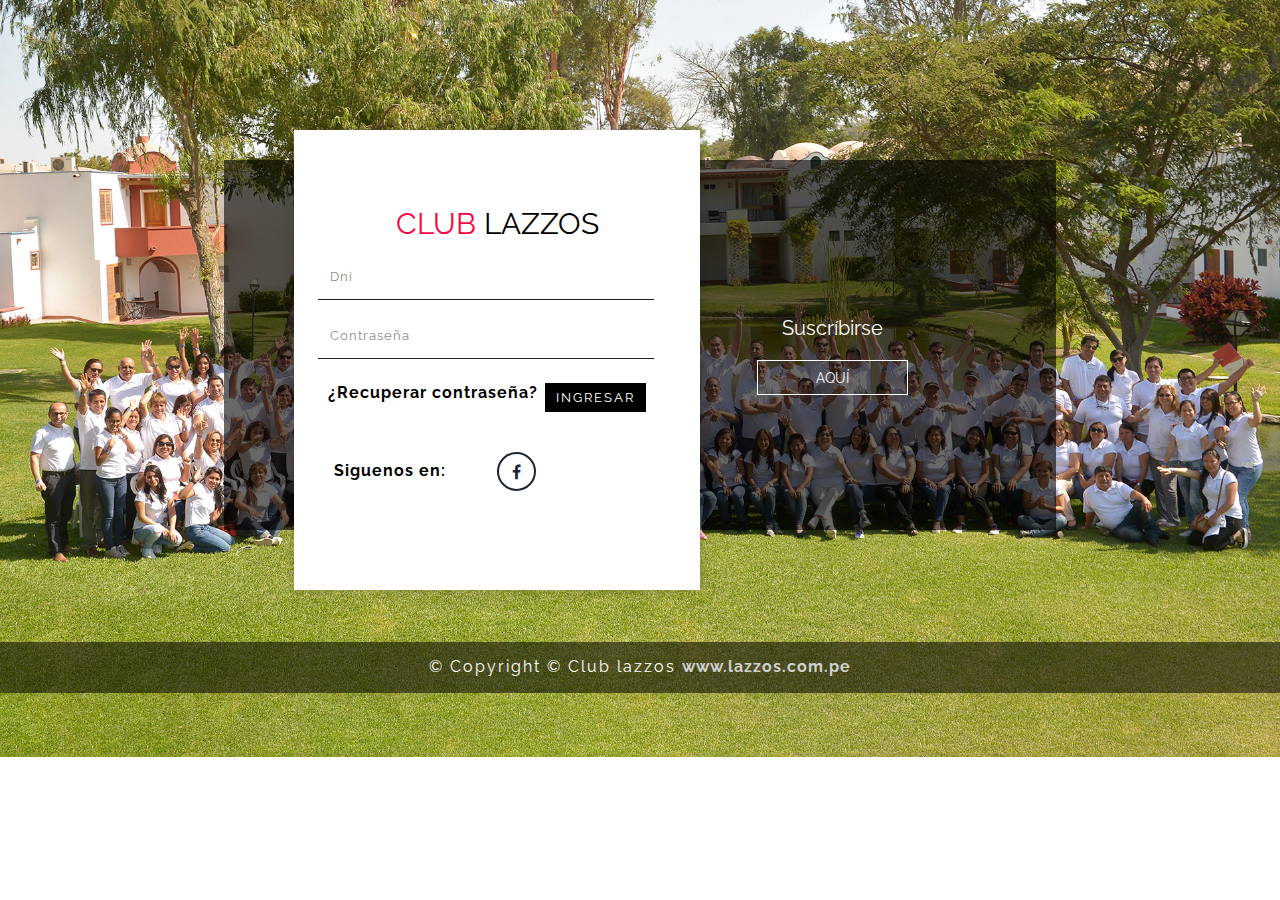
<file: index.html>
<!--
Author: W3layouts
Author URL: http://w3layouts.com
License: Creative Commons Attribution 3.0 Unported
License URL: http://creativecommons.org/licenses/by/3.0/
-->
<!DOCTYPE html>
<html>
<head>
<title>Login</title>
<meta name="viewport" content="width=device-width, initial-scale=1">
<meta http-equiv="Content-Type" content="text/html; charset=utf-8" />
<meta name="keywords" content="Smooth Sliding Forms template Responsive, Login form web template,Flat Pricing w3tables,Flat Drop downs  Sign up Web Templates, Flat Web Templates, Login sign up Responsive web template, SmartPhone Compatible web template, free webdesigns for Nokia, Samsung, LG, SonyEricsson, Motorola web design" />
<script type="application/x-javascript"> addEventListener("load", function() { setTimeout(hideURLbar, 0); }, false); function hideURLbar(){ window.scrollTo(0,1); } </script>
<!-- Custom Theme files -->
<link href="css/stylelogin.css" rel="stylesheet" type="text/css" media="all" />
<link rel=icon href=favicon.png  type="image/png">
<!-- //Custom Theme files -->

<!-- font-awesome icons -->
<link href="css/font-awesome.css" rel="stylesheet"> 
<!-- //font-awesome icons -->

<!-- web font -->
<link href="http://fonts.googleapis.com/css?family=Raleway:100,100i,200,200i,300,300i,400,400i,500,500i,600,600i,700,700i,800,800i,900,900i" rel="stylesheet">
<link href="http://fonts.googleapis.com/css?family=Lato:100,100i,300,300i,400,400i,700,700i,900,900i" rel="stylesheet">
<link href="http://fonts.googleapis.com/css?family=Roboto+Condensed:300,300i,400,400i,700,700i" rel="stylesheet">
<!-- //web font -->
</head>
<body>
	<!-- main -->
	<div class="main agileits-w3layouts">
		<h1></h1>
		<div class="main-agileinfo"> 
			<div class="agileui-forms">
				<div class="container-form">
					<div class="form-item log-in"><!-- login form-->
						<div class="w3table agileinfo"> 
							<div class="w3table-cell register"> 
								<div class="w3table-tophead">
									<h2>CLUB<span class="detalle">LAZZOS</span></h2>
								</div>
								<form action="#" method="post"> 
									<div class="fields-grid">
										<div class="styled-input agile-styled-input-top">
											<input type="text" required=""> 
											<label>Dni</label>
											<span></span>
										</div>
										<div class="styled-input">
											<input type="Password" name="Password" required="">
											<label>Contraseña</label>
											<span></span>
										</div>
										<a href="contrasena.html">¿Recuperar contraseña?</a>									
										<input type="submit" value="Ingresar"> 
									</div>
									<div class="social-grids">
										<div class="social-text">
											<p>Siguenos en:</p>
										</div>
										<div class="social-icons">
											<ul>
												<li><a href="https://www.facebook.com/lazzos.comerciales" target="_blank"><i class="fa fa-facebook"></i></a></li>
												<!--
												<li><a href="#"><i class="fa fa-instagram"></i></a></li>
												
												<li><a href="#"><i class="fa fa-rss"></i></a></li>-->
											</ul>
										</div>
										<div class="clear"> </div>
									</div>

								</form>  
							</div>
						</div>
					</div>
					<div class="form-item sign-up"><!-- sign-up form-->
						<div class="w3table w3-agileits">
							<div class="w3table-cell register">   
									<h3>Suscríbete</h3>
								<form action="#" method="post">
									<div class="fields-grid">
										<div class="styled-input agile-styled-input-top">
											<input type="text" name="First name" required=""> 
											<label>Nombres y apellidos</label>
											<span></span>
										</div>

										<div class="styled-input agile-styled-input-top">
											<input type="text" name="First name" required=""> 
											<label>Tienda</label>
											<span></span>
										</div>

										<div class="styled-input">
											<input type="email" name="Email" required="">
											<label>Email</label>
											<span></span>
										</div>

										<div class="styled-input agile-styled-input-top">
											<input type="text" required=""> 
											<label>Dni</label>
											<span></span>
										</div>

										<div class="styled-input">
											<input type="password" name="password" required="">
											<label>Contraseña</label>
											<span></span>
										</div>

										<div class="clear"> </div>
										<!--
										 <label class="checkbox"><input type="checkbox" name="checkbox" checked><i></i>I agree to the <a href="#">Terms and Conditions</a></label>-->
									</div>
									<input type="submit" value="Suscríbirse">
								</form>

							</div>
						</div>
					</div>
				</div>
				<div class="container-info">
					<div class="info-w3lsitem">
						<div class="w3table">
							<div class="w3table-cell">
								<p> Iniciar sesión</p>
								<div class="btn"> Aquí </div>
							</div>
						</div>
					</div>
					<div class="info-w3lsitem">
						<div class="w3table">
							<div class="w3table-cell">
								<p>Suscríbirse</p>
								<div class="btn">Aquí</div>
							</div>
						</div>
					</div>
					<div class="clear"> </div>
				</div> 
				
				
			</div> 
		</div>	
	</div>   
	<!-- //main -->
	<!-- copyright -->
	<div class="copyw3-agile">
		<p> © Copyright © Club lazzos <a href="http://www.lazzos.com.pe/" target="_blank">www.lazzos.com.pe</a></p>
	</div>
	<!-- //copyright --> 
	<!-- js -->  
	<script  src=" js/jquery-1.12.3.min.js"></script> 
	<script>
		$(".info-w3lsitem .btn").click(function() {
			  $(".main-agileinfo").toggleClass("log-in");
			});
			$(".container-form .btn").click(function() {
			  $(".main-agileinfo").addClass("active");
		});
	</script>
	<!-- //js --> 
</body>
</html>
</file>
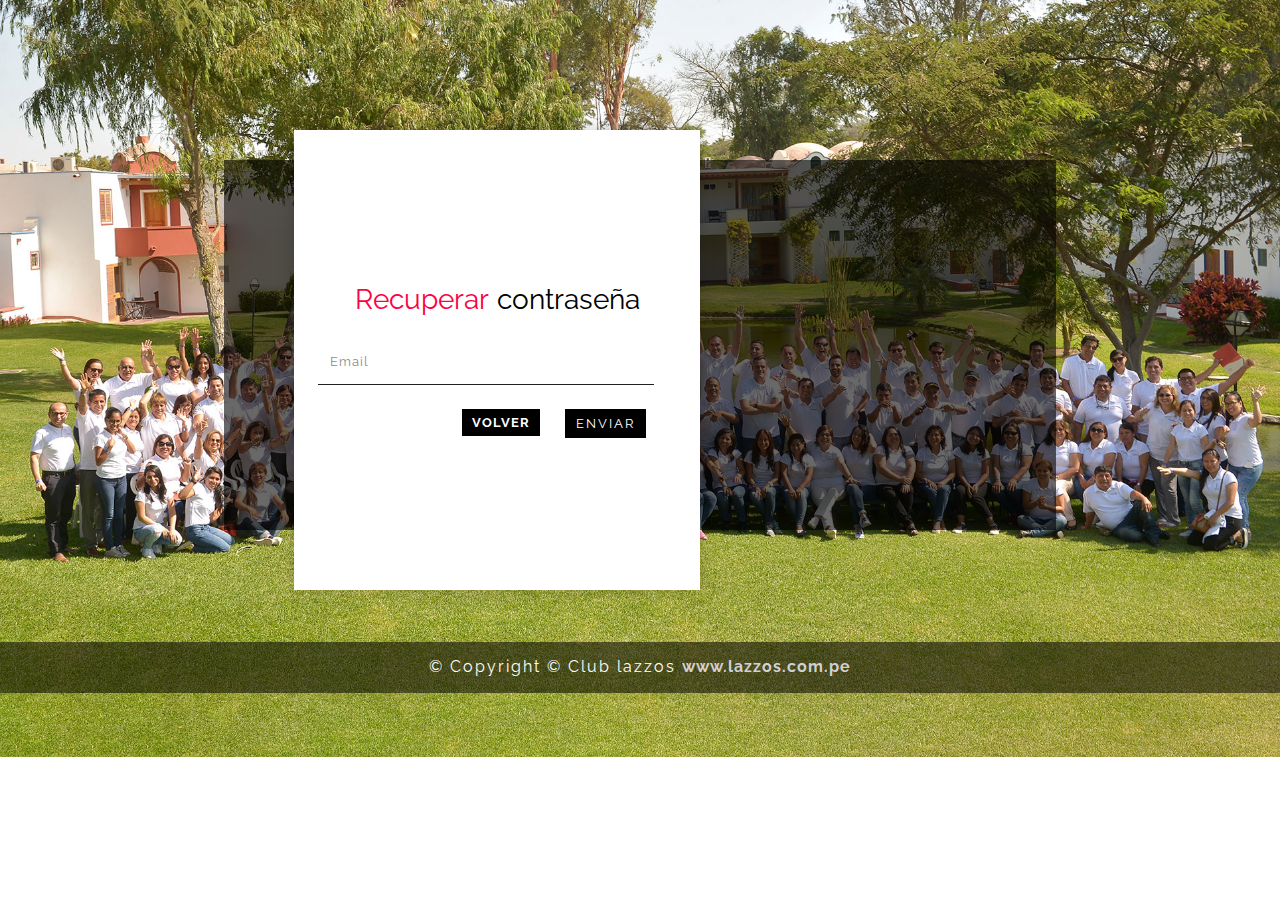
<file: contrasena.html>
<!--
Author: W3layouts
Author URL: http://w3layouts.com
License: Creative Commons Attribution 3.0 Unported
License URL: http://creativecommons.org/licenses/by/3.0/
-->
<!DOCTYPE html>
<html>
<head>
<title>Login</title>
<meta name="viewport" content="width=device-width, initial-scale=1">
<meta http-equiv="Content-Type" content="text/html; charset=utf-8" />
<meta name="keywords" content="Smooth Sliding Forms template Responsive, Login form web template,Flat Pricing w3tables,Flat Drop downs  Sign up Web Templates, Flat Web Templates, Login sign up Responsive web template, SmartPhone Compatible web template, free webdesigns for Nokia, Samsung, LG, SonyEricsson, Motorola web design" />
<script type="application/x-javascript"> addEventListener("load", function() { setTimeout(hideURLbar, 0); }, false); function hideURLbar(){ window.scrollTo(0,1); } </script>
<!-- Custom Theme files -->
<link href="css/stylelogin.css" rel="stylesheet" type="text/css" media="all" />
<link rel=icon href=favicon.png  type="image/png">
<!-- //Custom Theme files -->

<!-- font-awesome icons -->
<link href="css/font-awesome.css" rel="stylesheet"> 
<!-- //font-awesome icons -->

<!-- web font -->
<link href="http://fonts.googleapis.com/css?family=Raleway:100,100i,200,200i,300,300i,400,400i,500,500i,600,600i,700,700i,800,800i,900,900i" rel="stylesheet">
<link href="http://fonts.googleapis.com/css?family=Lato:100,100i,300,300i,400,400i,700,700i,900,900i" rel="stylesheet">
<link href="http://fonts.googleapis.com/css?family=Roboto+Condensed:300,300i,400,400i,700,700i" rel="stylesheet">
<!-- //web font -->
</head>
<body>
	<!-- main -->
	<div class="main agileits-w3layouts">
		<h1></h1>
		<div class="main-agileinfo"> 
			<div class="agileui-forms">
				<div class="container-form">
					<div class="form-item log-in"><!-- login form-->
						<div class="w3table agileinfo"> 
							<div class="w3table-cell register"> 
								<div class="w3table-tophead">
									<h4>Recuperar<span class="detalle">contraseña</span></h4>
								</div>
								<form action="#" method="post"> 
									<div class="fields-grid">

										<div class="styled-input">
											<input type="email" name="Email" required="">
											<label>Email</label>
											<span></span>
										</div>
									</div>

									<input type="submit" value="Enviar">
									<button type="button" class="log-btn"><a href="index.html">Volver</a></button>

								</form>  
							</div>
						</div>
					</div>
				</div>

				<div class="container-info">
					<div class="info-w3lsitem">
					
					</div>
					<div class="info-w3lsitem">
						
					</div>
					<div class="clear"> </div>
				</div>
				
				
			</div> 
		</div>	
	</div>   
	<!-- //main -->
	<!-- copyright -->
	<div class="copyw3-agile">
		<p> © Copyright © Club lazzos <a href="http://www.lazzos.com.pe/" target="_blank">www.lazzos.com.pe</a></p>
	</div>
	<!-- //copyright --> 
	<!-- js -->  
	<script  src=" js/jquery-1.12.3.min.js"></script> 
	<script>
		$(".info-w3lsitem .btn").click(function() {
			  $(".main-agileinfo").toggleClass("log-in");
			});
			$(".container-form .btn").click(function() {
			  $(".main-agileinfo").addClass("active");
		});
	</script>
	<!-- //js --> 
</body>
</html>
</file>
<file: css/stylelogin.css>
/*--
Author: W3layouts
Author URL: http://w3layouts.com
License: Creative Commons Attribution 3.0 Unported
License URL: http://creativecommons.org/licenses/by/3.0/
--*/
/*--reset--*/
html,body,div,span,applet,object,iframe,h1,h2,h3,h4,h5,h6,p,blockquote,pre,a,abbr,acronym,address,big,cite,code,del,dfn,em,img,ins,kbd,q,s,samp,small,strike,strong,sub,sup,tt,var,b,u,i,dl,dt,dd,ol,nav ul,nav li,fieldset,form,label,legend,table,caption,tbody,tfoot,thead,tr,th,td,article,aside,canvas,details,embed,figure,figcaption,footer,header,hgroup,menu,nav,output,ruby,section,summary,time,mark,audio,video{margin:0;padding:0;border:0;font-size:100%;font:inherit;vertical-align:baseline;}
article, aside, details, figcaption, figure,footer, header, hgroup, menu, nav, section {display: block;}
ol,ul{list-style:none;margin:0px;padding:0px;}
blockquote,q{quotes:none;}
blockquote:before,blockquote:after,q:before,q:after{content:'';content:none;}
table{border-collapse:collapse;border-spacing:0;}
/*--start editing from here--*/
a{text-decoration:none;}
.txt-rt{text-align:right;}/* text align right */
.txt-lt{text-align:left;}/* text align left */
.txt-center{text-align:center;}/* text align center */
.float-rt{float:right;}/* float right */
.float-lt{float:left;}/* float left */
.clear{clear:both;}/* clear float */
.pos-relative{position:relative;}/* Position Relative */
.pos-absolute{position:absolute;}/* Position Absolute */
.vertical-base{	vertical-align:baseline;}/* vertical align baseline */
.vertical-top{	vertical-align:top;}/* vertical align top */
nav.vertical ul li{	display:block;}/* vertical menu */
nav.horizontal ul li{	display: inline-block;}/* horizontal menu */
img{max-width:100%;}
/*--end reset--*/
body {
    font-family: 'Raleway', sans-serif;
    background-attachment: fixed;
    background: url(../images/3.jpg) no-repeat 0px 0px;
    background-size: cover;
}

h1 {
    font-size: 3em;
    text-align: center;
    text-transform: uppercase;
    color: #fff;
    letter-spacing: 2px;
}
a {
    color: #000;
    font-weight: bold;
    letter-spacing: 1px;
    font-size: 16px;
}

/*-- titulo --*/

.detalle{
  color: #000;
  padding-left: 8px;
}


.w3table-cell h4 {
    font-size: 28px;
    text-align: center;
    font-family: 'Raleway', sans-serif;
    color: #fd0242;
    padding-bottom: 10px;
}

@media (max-width: 600px) {
  .w3table-cell h4 {
    font-size: 1.2em;
  }
}

.log-btn {
    outline: none;
    float: right;
    margin-right: 25px;
    padding: 6px 10px;
    font-size: 13px;
    letter-spacing: 2px;
    background: #000;
    border: none;
    cursor: pointer;
    -webkit-transition: 0.5s all;
    -moz-transition: 0.5s all;
    -o-transition: 0.5s all;
    -ms-transition: 0.5s all;
    transition: 0.5s all;
    font-family: 'Raleway', sans-serif;
    text-align: center;
    text-transform: uppercase;
}
.log-btn:hover{
    color: #fff;
    background:#fd0242;
}

button a{
  text-decoration: none;
  font-size: 13px;
  color: #fff;
  font-family: 'Raleway', sans-serif;
}

button a:hover{
  text-decoration: none; 
  color: #fff;
  font-family: 'Raleway', sans-serif;
}


/*-- main --*/
.main {
    padding: 3em 0 0;
}
.main-agileinfo{
    width: 50%;
    margin: 7em auto;
	background-color: rgba(0, 0, 0, 0.59);
	position: relative; 
	-moz-transition: all 0.5s;
	-o-transition: all 0.5s;
	-webkit-transition: all 0.5s;
	transition: all 0.5s;
}
.w3table-topimg {
    margin-top: -4em;
}
.w3table-topimg img { 
    width: 100%;
}
.w3table-cell form {
    padding: 1.5em;
}
.main-agileinfo input[type="radio"] {
    margin: 0;
    width: 12px;
    display: inline-block;
	vertical-align: middle;
}
.main-agileinfo .radio {
    display: inline-block;
    margin-bottom: 1em;
    float: left;
    width: 22%;
}
.main-agileinfo .radio:nth-child(2) {
    width: 34%;
}
.main-agileinfo label {
    font-size: 14px;
    color: #000;
    margin-right: .8em;
    font-weight: bold;
    letter-spacing: 1px;
}
.main-agileinfo h5.w3ls-ltext {
    font-size: .8em;
    color: #999;
    font-weight: 600;
    margin-bottom: 0.5em;
}
.sign-up p {
    font-size: .7em;
    color: #999;
    margin-bottom: 1em;
}
/*-- forms --*/  
.w3table {
	display:table;
	width: 100%;
	height: 100%;
} 
.w3table-cell {
	display: table-cell;
	vertical-align: middle;
	-moz-transition: all 0.5s;
	-o-transition: all 0.5s;
	-webkit-transition: all 0.5s;
	transition: all 0.5s; 
} 
.w3table-tophead h2,.w3table-cell h3 {
    font-size: 30px;
    text-align: center;
    text-transform: uppercase;
    color: #fd0242;
}
.main-agileinfo .wthree-box {
	position: absolute;
	left: 0;
	top: 0;
	width: 100%;
	height: 100%;
	overflow: hidden;
}
.main-agileinfo .wthree-box:before, .main-agileinfo .wthree-box:after {
    content: " ";
    position: absolute;
    left: 153px;
    top: 42px;
    background-color: rgba(189, 95, 84, 0.39);
    background-color: rgba(135, 186, 69, 0.49);
    -webkit-transform: rotateX(52deg) rotateY(15deg) rotateZ(-38deg);
    -moz-transform: rotateX(52deg) rotateY(15deg) rotateZ(-38deg);
    -ms-transform: rotateX(52deg) rotateY(15deg) rotateZ(-38deg);
    -o-transform: rotateX(52deg) rotateY(15deg) rotateZ(-38deg);
    transform: rotateX(52deg) rotateY(15deg) rotateZ(-38deg);
    width: 300px;
    height: 265px;
    -moz-transition: all 0.5s;
    -o-transition: all 0.5s;
    -webkit-transition: all 0.5s;
    transition: all 0.5s;
}
.main-agileinfo .wthree-box:after {
    background-color: rgba(250, 128, 114, 0.48);
    background-color: rgba(135, 186, 69, 0.49);
    top: 22px;
    left: 155px;
    width: 324px;
    height: 220px;
}
.main-agileinfo .agileui-forms {
	position: relative;
}
.main-agileinfo .btn {
    cursor: pointer;
    text-align: center;
    margin: 0 auto;
    width: 100%;
    color: #fff;
    background-color: #00BCD4;
    opacity: 1;
    -moz-transition: all 0.5s;
    -o-transition: all 0.5s;
    -webkit-transition: all 0.5s;
    transition: all 0.5s;
    border: none;
	text-transform: uppercase;
	font-size: 0.9em;
}
.main-agileinfo .btn:hover {
	opacity: 0.7;
}
.main-agileinfo .btn, .main-agileinfo input, .main-agileinfo textarea  {
	padding: 8px 12px;
}
.main-agileinfo .info-w3lsitem .btn {
    width: 35%;
}
/*.main-agileinfo input,.main-agileinfo textarea {
    margin: 0 auto 15px;
    display: block;
    width: 89%;
    -moz-transition: all 0.3s;
    -o-transition: all 0.3s;
    -webkit-transition: all 0.3s;
    transition: all 0.3s;
    color: #999;
    font-size: 0.8em;
    left: 1px;
    outline: none;
	font-family: 'Open Sans', sans-serif;
}
.main-agileinfo textarea {
    min-height: 3em;
}*/
.main-agileinfo .agileui-forms .container-info {
	text-align: left;
	font-size: 0;
}
.main-agileinfo .agileui-forms .container-info .info-w3lsitem {
	text-align: center;
	font-size: 16px;
    width: 394px;
    height: 370px;
	display: inline-block;
	vertical-align: top;
	color: #fff;
	opacity: 1;
	-moz-transition: all 0.3s;
	-o-transition: all 0.3s;
	-webkit-transition: all 0.3s;
	transition: all 0.3s;
}
.main-agileinfo .agileui-forms .container-info .info-w3lsitem p {
	font-size: 20px;
	margin: 20px;
}
.agileui-forms .container-info .info-w3lsitem .btn {
	background-color: transparent;
	border: 1px solid #fff;
}
.agileui-forms .container-info .info-w3lsitem .w3table-cell {
	padding-right: 87px;
}
.agileui-forms .container-info .info-w3lsitem:nth-child(2) .w3table-cell {
	padding-left: 35px;
	padding-right: 0;
}
.container-form {
	overflow: hidden;
	position: absolute;
	left: 70px;
    top: -30px;
    width: 406px;
    height: 460px;
	background-color: #fff;
	-webkit-box-shadow: 0 0 15px 0 rgba(0, 0, 0, 0.2);
	-moz-box-shadow: 0 0 15px 0 rgba(0, 0, 0, 0.2);
	-o-box-shadow: 0 0 15px 0 rgba(0, 0, 0, 0.2);
	-ms-box-shadow: 0 0 15px 0 rgba(0, 0, 0, 0.2);
	box-shadow: 0 0 15px 0 rgba(0, 0, 0, 0.2);
	-moz-transition: all 0.5s;
	-o-transition: all 0.5s;
	-webkit-transition: all 0.5s;
	transition: all 0.5s;
} 
.form-item {
	position: absolute;
	left: 0;
	top: 0;
	width: 100%;
	height: 100%;
	opacity: 1;
	-moz-transition: all 0.5s;
	-o-transition: all 0.5s;
	-webkit-transition: all 0.5s;
	transition: all 0.5s;
}
.form-item.sign-up {
	position: absolute;
	left: -100%;
	opacity: 0;
}
.log-in .wthree-box:before {
	position: absolute;
	left: 180px;
	top: 62px;
	height: 265px;
}
.log-in .wthree-box:after {
	top: 22px;
	left: 192px;
	width: 324px;
	height: 220px;
}
.log-in .container-form {
    left: 310px;
}
.log-in .container-form .form-item.sign-up {
	left: 0;
	opacity: 1;
}
.log-in .container-form .form-item.log-in {
	left: -100%;
	opacity: 0;
} 
/*-- //forms --*/


.fields-grid {
    margin-bottom: 20px;
}
.social-grids {
    margin-top: 50px;
}
.fields-grid a {
    margin-left: 10px;
}
label a:hover {
    text-decoration: underline;
}
.social-text{
	float:left;
	width:50%;
}
.social-text p {
    color: #000;
    margin: .6em 0 0 1em;
    font-size: 1em;
    font-weight: bold;
    letter-spacing: 1px;
}
.social-icons{
	float:left;
	width:50%;
}
.social-icons ul {
    padding: 0;
    margin: 0;
}
.social-icons ul li {
    display: inline-block;
    margin: 0 .5em 0 0;
}
.social-icons ul li a {
    color: #FFFFFF;
    text-align: center;
}
.social-icons ul li a i.fa.fa-facebook, .social-icons ul li a i.fa.fa-instagram, .social-icons ul li a i.fa.fa-rss {
    height: 35px;
    width: 35px;
    border: solid 2px #1a2537;
    line-height: 36px;
    /* background: #dfe8ee; */
    border-radius: 30px;
    color: #1a2537;
    transition: 0.5s all;
    -webkit-transition: 0.5s all;
    -moz-transition: 0.5s all;
    -o-transition: 0.5s all;
    -ms-transition: 0.5s all;
}
.social-icons ul li a i.fa.fa-facebook:hover {
	border: solid 2px #3b5998;
	background:#3b5998;
    color: #FFFFFF;
}
.social-icons ul li a i.fa.fa-instagram:hover{
	border: solid 2px #fff;
    background: linear-gradient( 200deg, #d047d1, #ff0000,    #ffff00);
    color: #FFFFFF;
}
.social-icons ul li a i.fa.fa-rss:hover{
	border: solid 2px #f26522;
	background:#f26522;
	color: #FFFFFF;
}



::-webkit-input-placeholder {
    color: #000 !important;
    font-weight: 900 !important;
}










/*-- //main --*/   
/*-- copyright --*/
.copyw3-agile {
    margin: 2em 0;
    text-align: center;
}
.copyw3-agile p {
    font-size: 1em;
    color: #fff;
    line-height: 1.8em;
    letter-spacing: 2px;
    padding: .7em;
    background: rgba(0, 0, 0, 0.53);
}
.copyw3-agile p a{
    color: #d1d1d1;
	-webkit-transition: 0.5s all;
	-moz-transition: 0.5s all;
	transition: 0.5s all; 
}
.copyw3-agile p a:hover{
    color: #fff;	
}
/*-- //copyright --*/

.register input[type="text"],.register input[type="email"],.register input[type="password"],.register input[type="tel"]{
    font-size: 1em;
    color: #000;
    padding: 0.5em 1em;
    border: 0;
    width: 85%;
    border-bottom: 1px solid #212121;
    background: none;
    -webkit-appearance: none;
	outline: none;
}
.register input[type="checkbox"] {
    cursor: pointer;
}
.register input[type="submit"] {
    outline: none;
    color: #fff;
    float: right;
    margin-right: 30px;
    padding: 6px 10px;
    font-size: 13px;
    letter-spacing: 2px;
    text-transform: uppercase;
    -webkit-appearance: none;
    background: #000;
    border: 1px solid #000;
    cursor: pointer;
    -webkit-transition: 0.5s all;
    -moz-transition: 0.5s all;
    -o-transition: 0.5s all;
    -ms-transition: 0.5s all;
    transition: 0.5s all;
    font-family: 'Raleway', sans-serif;
}
input[type="submit"]:hover {
    background: #fd0242;
    border: 1px solid cadetblue;
}

/*-- input-effect --*/
.styled-input.agile-styled-input-top {
    margin-top: 0;
} 
.styled-input input:focus ~ label, .styled-input input:valid ~ label,.styled-input textarea:focus ~ label ,.styled-input textarea:valid ~ label{
    font-size: .9em;
    color: #333333;
    top: -1.3em;
    -webkit-transition: all 0.125s;
	-moz-transition: all 0.125s; 
	-o-transition: all 0.125s;
	-ms-transition: all 0.125s;
    transition: all 0.125s;
}
.styled-input {
	width: 100%;
    position: relative;
    margin: 0 0 1.5em;
}
.styled-input:nth-child(1),.styled-input:nth-child(3){
	margin-left:0;
}
.textarea-grid{
	float:none !important;
	width:100% !important;
	margin-left:0 !important;
}
.styled-input label {
	color: #8c8c8c;
    padding: 0.5em .9em;
    position: absolute;
    top: 0;
    left: 0;
    -webkit-transition: all 0.3s;
    -moz-transition: all 0.3s;
    transition: all 0.3s;
    pointer-events: none;
    font-weight: 400;
    font-size: .8em;
    display: block;
    line-height: 1em;
}
.styled-input input ~ span,.styled-input textarea ~ span {
	display: block;
    width: 0;
    height: 2px;
    background: #333;
    position: absolute;
    bottom: 0;
    left: 0;
    -webkit-transition: all 0.125s;
    -moz-transition: all 0.125s;
    transition: all 0.125s;
}
.styled-input textarea ~ span { 
    bottom: 5px; 
}
.styled-input input:focus.styled-input textarea:focus { 
	outline: 0; 
} 
.styled-input input:focus ~ span,.styled-input textarea:focus ~ span {
	width: 100%;
	-webkit-transition: all 0.075s;
	-moz-transition: all 0.075s;  
	transition: all 0.075s; 
} 
/*-- //input-effect --*/

/*-- responsive-design --*/
@media(max-width:1440px){
.main-agileinfo {
    width: 60%; 
}
}
@media(max-width:1366px){

}
@media(max-width:1280px){
.main-agileinfo {
    width: 65%;
}
}
@media(max-width:1080px){
.main-agileinfo {
    width: 75%;
	margin: 6em auto;
} 
} 
@media(max-width:1024px){
	.main-agileinfo {
		width: 79%; 
	}
}
@media(max-width:991px){
.main-agileinfo {
    width: 90%; 
}
}
@media(max-width:800px){
	h1 {
		font-size: 2.6em; 
	}
	.main-agileinfo {
		margin: 4em auto;
		width: 90%;
	}
.w3table-topimg {
    margin-top: -2em;
}
.main-agileinfo .agileui-forms .container-info .info-w3lsitem {
    height: 370px;
}
}
@media(max-width:800px){
.main-agileinfo {
    width: 83%; 
}
.container-form {
    left: 30px;
    width: 320px;
}
.agileui-forms .container-info .info-w3lsitem .w3table-cell {
    padding-right: 40px;
}
.main-agileinfo .agileui-forms .container-info .info-w3lsitem {
    width: 300px;
}
.register input[type="submit"] {
    margin-right: 10px;
}
.log-in .container-form {
    left: 290px;
}
.social-text p {
    margin: .6em 0 0 0em;
}
.social-icons ul li {
    margin: 0 .2em 0 0;
}
.w3table-tophead h2, .w3table-cell h3 {
    font-size: 28px;
}
.container-form {
    height: 400px;
}
.main-agileinfo .agileui-forms .container-info .info-w3lsitem {
    height: 345px;
}
}
@media(max-width:736px){
.main-agileinfo {
    width: 85%; 
}
.main {
    padding: 2em 0 0;
}
h1 {
    font-size: 2.2em;
    letter-spacing: 3px;
}
.log-in .container-form {
    left: 266px;
}
label a {
    margin-left: 0px !important;
    font-size: 13px;
    letter-spacing: 0px;
}
}
@media(max-width:667px){
.container-form { 
    left: 30px; 
}
.main-agileinfo {
    width: 93%;
}
}
@media(max-width:640px){ 
.main-agileinfo .agileui-forms .container-info .info-w3lsitem { 
    width: 285px; 
}
.main-agileinfo .agileui-forms .container-info .info-w3lsitem p {
    font-size: 17px;
    margin: 15px;
}
.container-form {
    left: 22px;
	width: 280px;
}
.log-in .container-form {
    left: 270px;
}
.w3table-cell form {
    padding: 1em;
}
.main-agileinfo label {
    font-size: .7em; 
}
.main-agileinfo input, .main-agileinfo textarea { 
    width: auto; 
}
.w3table-topimg {
    margin-top: -1.9em;
}
.w3table-tophead h2, .w3table-cell h3 {
    font-size: 28px;
}
.fields-grid a {
    margin-left: 0px;
    letter-spacing: 0;
    font-size: 13px;
}
.styled-input {
    margin: 0 0 1em;
}
.social-icons ul li a i.fa.fa-facebook, .social-icons ul li a i.fa.fa-twitter, .social-icons ul li a i.fa.fa-rss {
    height: 30px;
    width: 30px;
    line-height: 31px;
	font-size:15px;
}
.social-text,.social-icons {
    float: none;
    width: auto;
    text-align: center;
}
.agileui-forms .container-info .info-w3lsitem .w3table-cell {
    padding-right: 20px;
}
.social-text p {
    margin-bottom: 15px;
    margin-left: 0;
}
.register input[type="submit"] {
    margin-right: 10px;
}
.main-agileinfo .agileui-forms .container-info .info-w3lsitem {
    height: 330px;
}
.container-form {
    height: 390px;
}
}
@media(max-width:600px){
.main-agileinfo .agileui-forms .container-info .info-w3lsitem {
    width: 265px;
}
.log-in .container-form {
    left: 232px;
}  
.main-agileinfo .wthree-box:before, .main-agileinfo .wthree-box:after { 
    left: 102px; 
}
.main-agileinfo .wthree-box:before, .main-agileinfo .wthree-box:after { 
    top: 32px; 
}
.log-in .wthree-box:before { 
    top: 32px; 
}
.log-in .wthree-box:after {
    top: 8px; 
}
}
@media(max-width:568px){
.main-agileinfo .agileui-forms .container-info .info-w3lsitem {
    width: 253px;
}
.log-in .container-form {
    left: 213px;
}

.main-agileinfo .agileui-forms .container-info .info-w3lsitem {
    height: 320px;
}
.container-form {
    height: 380px;
}
}
@media(max-width:480px){
.main-agileinfo {
    width: 85%;
	margin: 2em auto;
}
.log-in .container-form {
    left: 26px;
}
.main-agileinfo .agileui-forms .container-info .info-w3lsitem {
    width: 50%;
    height: 522px;
} 
.agileui-forms .container-info .info-w3lsitem .w3table-cell {
    padding-right: 0;
    vertical-align: top;
}
.agileui-forms .container-info .info-w3lsitem:nth-child(2) .w3table-cell {
    padding-left: 0; 
}
.main-agileinfo .info-w3lsitem .btn {
    width: 44%;
    font-size: .8em;
}
.main-agileinfo .agileui-forms .container-info .info-w3lsitem p {
    font-size: 15px;
    margin: 20px 0 15px;
}
.main-agileinfo .info-w3lsitem .btn {
    width: 40%;
    font-size: .7em;
}
.log-in .container-form ,.container-form{
    left: 35px;
    top: 109px;
    width: 330px;
}
.copyw3-agile p {
    font-size: 0.8em; 
}
h1 {
    font-size: 2em;
    letter-spacing: 1px;
}
.copyw3-agile {
     margin: 0;
    text-align: center;
}
}
@media(max-width:414px){
.log-in .container-form, .container-form {
    left: 20px; 
    width: 297px;
}
h1 {
    font-size: 1.6em;
    letter-spacing: 2px;
}
.main-agileinfo .agileui-forms .container-info .info-w3lsitem {
    height: 510px;
}
}
@media(max-width:384px){
.main-agileinfo {
    width: 92%; 
}

}
@media(max-width:375px){
.main-agileinfo .agileui-forms .container-info .info-w3lsitem p {
    font-size: 14px; 
}
.log-in .container-form, .container-form {
    width: 288px;
}
}
@media(max-width:320px){
.main {
    padding: 1em 0 0;
}
h1 {
    font-size: 1.4em;
    letter-spacing: 1px;
}
.main-agileinfo { 
    margin: 1em auto;
}
.main-agileinfo .agileui-forms .container-info .info-w3lsitem p {
    font-size: 13px;
    margin: 15px 0 10px;
}
.log-in .container-form, .container-form {
    left: 12px;
    width: 255px;
    top: 95px;
}
.w3table-topimg {
    margin-top: -3em;
}
.main-agileinfo label { 
    margin-right: .4em;
}
.main-agileinfo .agileui-forms .container-info .info-w3lsitem {
    height: 487px;
}
}
/*-- //responsive-design --*/
</file>
